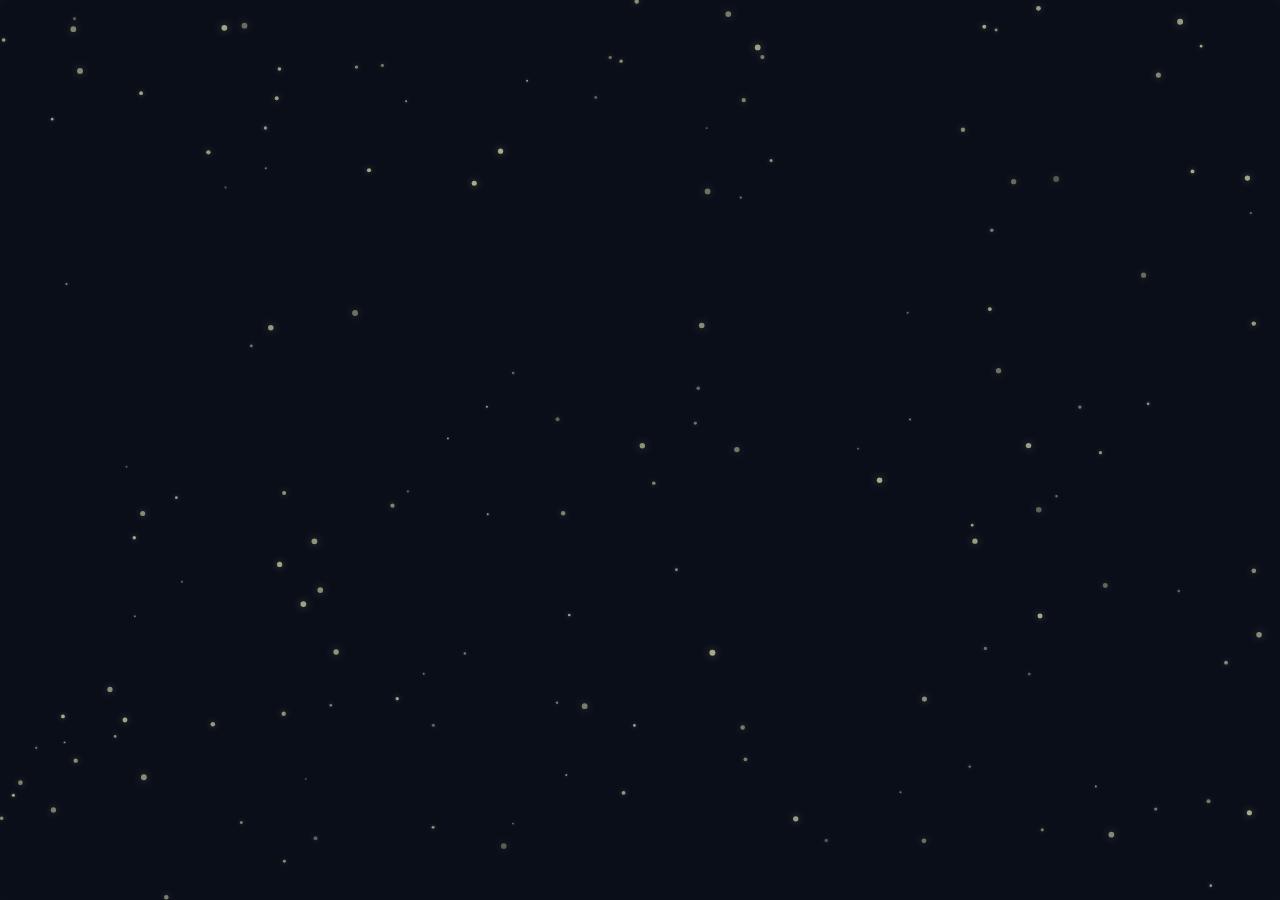
<file: index.html>
<!doctype html>
<html lang="en">
<head>
  <meta charset="utf-8" />
  <meta name="viewport" content="width=device-width,initial-scale=1" />
  <title>Neon Tetris — Smooth Edition</title>
  <link rel="stylesheet" href="styles.css" />
</head>
<body>
  <canvas id="bgCanvas"></canvas>
  <div class="wrapper" style="z-index:2">
    <div class="stage">
    <canvas id="game" width="360" height="720"></canvas>
      <div class="fade-overlay" id="fxOverlay"></div>
    </div>

    <div class="ui">
        <div class="stat">Score: <span id="score">0</span></div>
            <div class="stat">Level: <span id="level">0</span></div>
                <div class="stat">Lines: <span id="lines">0</span></div>
                <button id="start" class="btn">Start</button>
            <button id="restart" class="btn" style="display:none;margin-top:6px;">Restart</button>
    </div>
<div id="gameOverModal" class="modal hidden">
  <div class="modal-content">
    <h2>Game Over!</h2>
    <p>Your score: <span id="finalScore">0</span></p>
    <button id="closeModalBtn" class="btn">Close</button>
  </div>
</div>



  <!-- mobile touch -->
  <div class="touch" id="touchControls" aria-hidden="true">
    <button id="left">◀</button>
    <button id="down">▼</button>
    <button id="right">▶</button>
    <button id="rot">⟳</button>
  </div>

  <script src="script.js"></script>
</body>
</html>
</file>
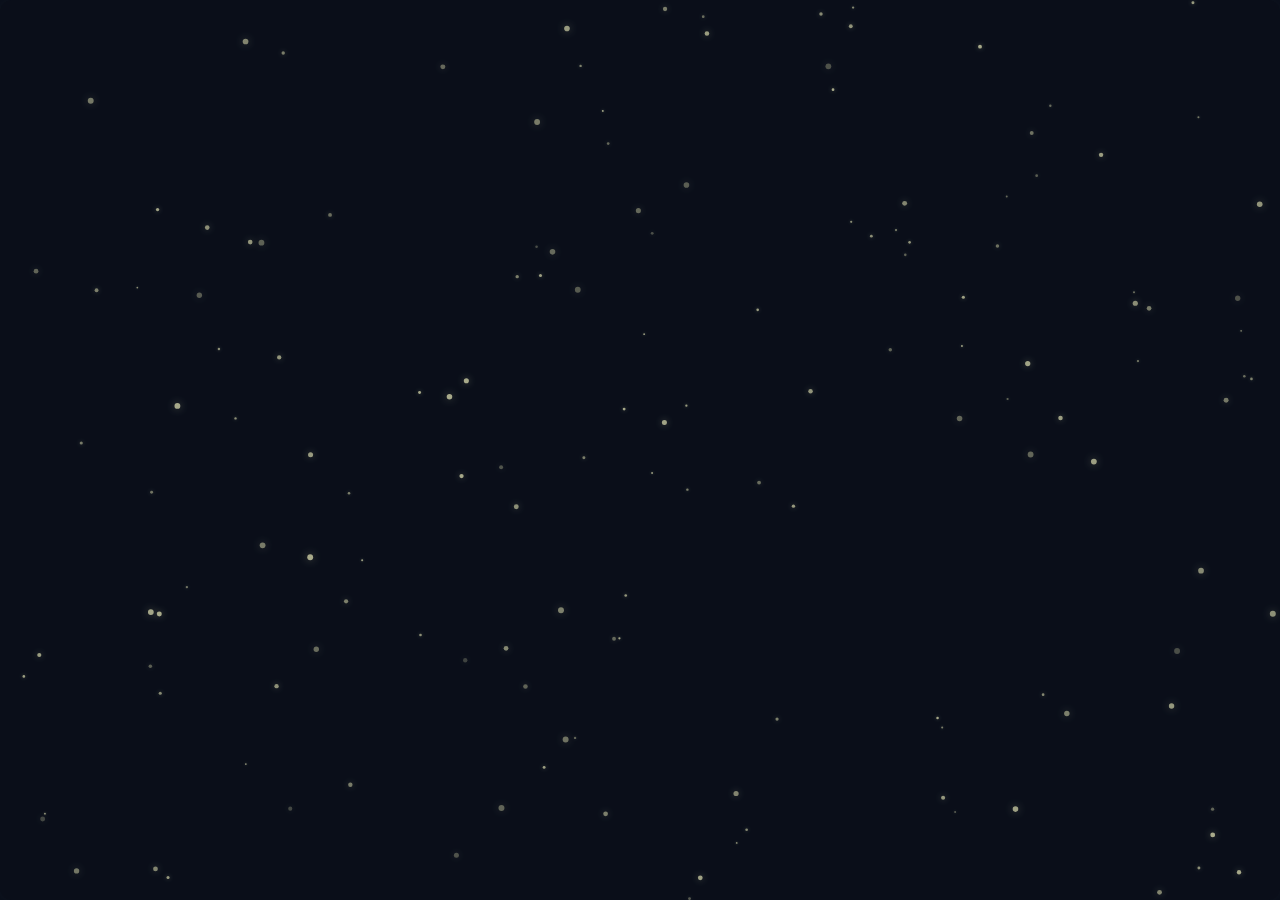
<file: fgd.html>
<!doctype html>
<html lang="en">
<head>
  <meta charset="utf-8" />
  <meta name="viewport" content="width=device-width,initial-scale=1" />
  <title>Neon Tetris — Smooth Edition</title>
  <link rel="stylesheet" href="styles.css" />
</head>
<body>
  <canvas id="bgCanvas"></canvas>
  <div class="wrapper" style="z-index:2">
    <div class="stage">
      <canvas id="game" width="240" height="480"></canvas>
      <div class="fade-overlay" id="fxOverlay"></div>
    </div>

    <div class="ui">
        <div class="stat">Score: <span id="score">0</span></div>
            <div class="stat">Level: <span id="level">0</span></div>
                <div class="stat">Lines: <span id="lines">0</span></div>
                <button id="start" class="btn">Start</button>
            <button id="restart" class="btn" style="display:none;margin-top:6px;">Restart</button>

            <div class="leaderboard" style="margin-top:15px;">
                <h3 style="font-weight:700;text-align:center;margin-bottom:6px;">Leaderboard</h3>
                <ol id="leaderboardList" style="list-style-position: inside; padding-left:0; font-size:14px; color:var(--muted);"></ol>
            </div>
    </div>



  <!-- mobile touch -->
  <div class="touch" id="touchControls" aria-hidden="true">
    <button id="left">◀</button>
    <button id="down">▼</button>
    <button id="right">▶</button>
    <button id="rot">⟳</button>
  </div>

  <script src="script.js"></script>
</body>
</html>
</file>
<file: styles.css>
:root{
  --bg:#0b0f1a;
  --accent:#7cf2ff;
  --accent-2:#a07cff;
  --muted:#9aa4be;
}
*{box-sizing:border-box;margin:0;padding:0}
html,body{height:100%}
body{
  background:var(--bg);
  font-family:Inter,system-ui,-apple-system,Segoe UI,Roboto,"Helvetica Neue",Arial;
  color:white;
  display:flex;
  align-items:center;
  justify-content:center;
  min-height:100vh;
  overflow:hidden;
}

/* layout */
.wrapper{
  display:flex;
  gap:20px;
  align-items:center;
  padding:20px;
  
  /* fade-in */
  opacity: 0;
  animation: fadeIn 0.6s ease forwards;
  will-change: opacity;
}
.stage{position:relative;}
#bgCanvas{
  position:fixed;
  inset:0;
  z-index:0;
  pointer-events:none;
  opacity:0.65;
}
canvas{
  image-rendering:pixelated;
  border-radius:12px;
  box-shadow:0 0 30px rgba(124,242,255,0.06);
  display:block;
  z-index:2;
}
#game{
  background:linear-gradient(180deg, rgba(255,255,255,0.02), rgba(255,255,255,0.00));
  width: 90vw;
  height: calc(90vw * 2); /* keep 1:2 ratio */
  max-width: 360px;
  max-height: 720px;
}

/* glass UI */
.ui {
  display: flex;
  flex-direction: column;
  align-items: center;
  gap: 24px;
  padding: 24px 32px;
  background: rgba(12, 18, 30, 0.6);
  border-radius: 24px;
  box-shadow:
    0 0 12px 2px rgba(124, 242, 255, 0.25),
    0 0 40px 10px rgba(124, 242, 255, 0.12);
  backdrop-filter: blur(14px);
  border: 1.5px solid rgba(124, 242, 255, 0.3);
  min-width: 180px;
  user-select: none;
  z-index: 3;
  font-family: 'Orbitron', sans-serif;
  color: #7cf2ff;
  transition: box-shadow 0.3s ease;
}
/* subtle hover glow */
.ui:hover {
  box-shadow:
    0 0 19px 2px rgba(124, 242, 255, 0.25),
    0 0 45px 10px rgba(124, 242, 255, 0.12);
}
.stat {
  background: rgba(255, 255, 255, 0.07);
  padding: 12px 16px;
  border-radius: 12px;
  font-size: 15px;
  min-width: 120px;
  text-align: center;
  box-shadow:
    inset 0 0 6px rgba(124, 242, 255, 0.15);
  color: #a0dfff;
  font-weight: 600;
  user-select: text;
}
/* buttons vibe more neon and chunky */
.btn {
  background: linear-gradient(90deg, var(--accent), var(--accent-2));
  border: none;
  padding: 14px 20px;
  border-radius: 14px;
  font-weight: 800;
  cursor: pointer;
  color: #001;
  box-shadow:
    0 5px 25px rgba(124, 242, 255, 0.3),
    0 0 5px 3px rgba(124, 242, 255, 0.4);
  width: 100%;
  transition: transform 0.2s ease, box-shadow 0.3s ease;
}

.btn:hover {
  transform: scale(1.07);
  box-shadow:
    0 5px 25px rgba(124, 242, 255, 0.3),
    0 0 5px 3px rgba(124, 242, 255, 0.4);
}

.btn:active {
  transform: scale(0.96);
  box-shadow:
    0 6px 20px rgba(124, 242, 255, 0.25),
    0 0 8px 3px rgba(124, 242, 255, 0.4);
}

/* touch controls */
.touch{
  display:none;
  position:fixed;
  left:50%;
  transform:translateX(-50%);
  bottom:20px;
  z-index:4;
  gap:12px;
  padding:8px;
  border-radius:16px;
  background:linear-gradient(180deg, rgba(255,255,255,0.02), rgba(255,255,255,0.01));
  backdrop-filter: blur(6px);
}
.touch button{
  width:56px;
  height:56px;
  border-radius:12px;
  border:none;
  font-weight:800;
  font-size:18px;
  background:linear-gradient(180deg, rgba(255,255,255,0.02), rgba(255,255,255,0.00));
  box-shadow:0 6px 20px rgba(0,0,0,0.5);
  color:white;
}
@media (max-width:700px){
  .wrapper{
    flex-direction:column;
    gap:12px;
  }
  .ui{
    flex-direction:row;
    flex-wrap:wrap;
    justify-content:center;
  }
  .touch{
    display:flex;
  }
canvas {
  width: 80vw; /* in mobile */
  height: 160vw;
  /* or maybe fixed sizes */
}
}
.fade-overlay{
  position:absolute;
  inset:0;
  background:rgba(255,255,255,0);
  pointer-events:none;
  z-index:3;
}

.leaderboard ol {
  margin: 0;
  padding: 0;
}
.leaderboard ol li {
  margin-bottom: 4px;
}
.leaderboard {
  margin-top: 15px;
  background: rgba(28, 40, 60, 0.6);
  border-radius: 12px;
  padding: 12px 16px;
  box-shadow: 0 0 20px var(--accent);
  color: var(--accent);
  font-family: 'Segoe UI', Tahoma, Geneva, Verdana, sans-serif;
  user-select: none;
}

.leaderboard h3 {
  font-weight: 800;
  text-align: center;
  margin-bottom: 10px;
  letter-spacing: 1.5px;
  color: var(--accent-2);
  text-shadow: 0 0 8px var(--accent-2);
}

#leaderboardList {
  list-style: none;
  padding-left: 0;
  max-height: 180px;
  overflow-y: auto;
  scrollbar-width: thin;
  scrollbar-color: var(--accent-2) transparent;
}

#leaderboardList::-webkit-scrollbar {
  width: 6px;
}

#leaderboardList::-webkit-scrollbar-thumb {
  background: var(--accent-2);
  border-radius: 6px;
}

#leaderboardList li {
  padding: 8px 12px;
  margin-bottom: 8px;
  background: rgba(124, 242, 255, 0.1);
  border-radius: 8px;
  display: flex;
  justify-content: space-between;
  font-weight: 600;
  font-size: 15px;
  color: white;
  transition: background 0.3s ease, box-shadow 0.3s ease;
  cursor: default;
}

#leaderboardList li:hover {
  background: rgba(124, 242, 255, 0.3);
  box-shadow: 0 0 12px 3px var(--accent);
}

/* fade-in keyframes */
@keyframes fadeIn {
  to {
    opacity: 1;
  }
}
.modal {
  position: fixed;
  top: 0; left: 0; right: 0; bottom: 0;
  background: rgba(10, 20, 40, 0.9);
  display: flex;
  justify-content: center;
  align-items: center;
  z-index: 10;
  backdrop-filter: blur(8px);
  transition: opacity 0.3s ease;
}

.modal.hidden {
  opacity: 0;
  pointer-events: none;
}

.modal-content {
  background: linear-gradient(135deg, #7cf2ff, #a07cff);
  padding: 24px 36px;
  border-radius: 16px;
  box-shadow: 0 0 30px #a07cffcc;
  color: #001;
  text-align: center;
  font-weight: 800;
  font-family: 'Segoe UI', Tahoma, Geneva, Verdana, sans-serif;
  user-select: none;
  width: 280px;
}

.modal-content h2 {
  margin-bottom: 16px;
  font-size: 2rem;
  text-shadow: 0 0 10px #7cf2ff;
}

.modal-content p {
  font-size: 1.25rem;
  margin-bottom: 24px;
}

#closeModalBtn {
  width: 100%;
}
</file>
